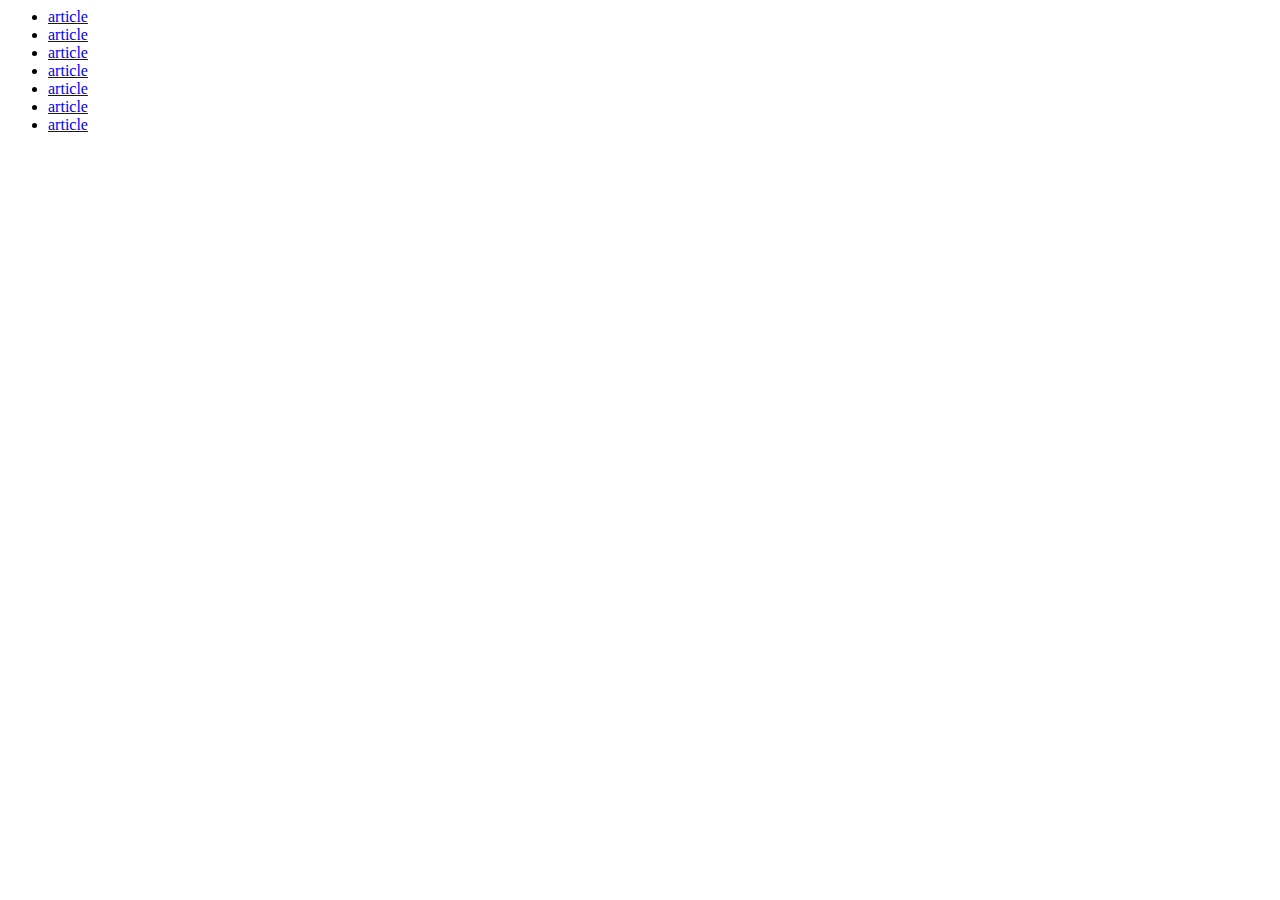
<file: web/linkspage-1.html>
<html>
	<head>
		<title>链接页1</title>
	</head>
	
	<body>
		
		<ul>
		
			<li><a href="http://127.0.0.1/shehui9/html/c.html?1">article</a></li>
			<li><a href="http://127.0.0.1/shehui9/html/c.html?2">article</a></li>
			<li><a href="http://127.0.0.1/shehui9/html/c.html?3">article</a></li>
			<li><a href="http://127.0.0.1/shehui9/html/c.html?4">article</a></li>
			<li><a href="http://127.0.0.1/shehui9/html/c.html?5">article</a></li>
			<li><a href="http://127.0.0.1/shehui9/html/c.html?6">article</a></li>
			<li><a href="http://127.0.0.1/shehui9/html/c.html?7">article</a></li>
		</ul>
		
	</body>

</html>
</file>
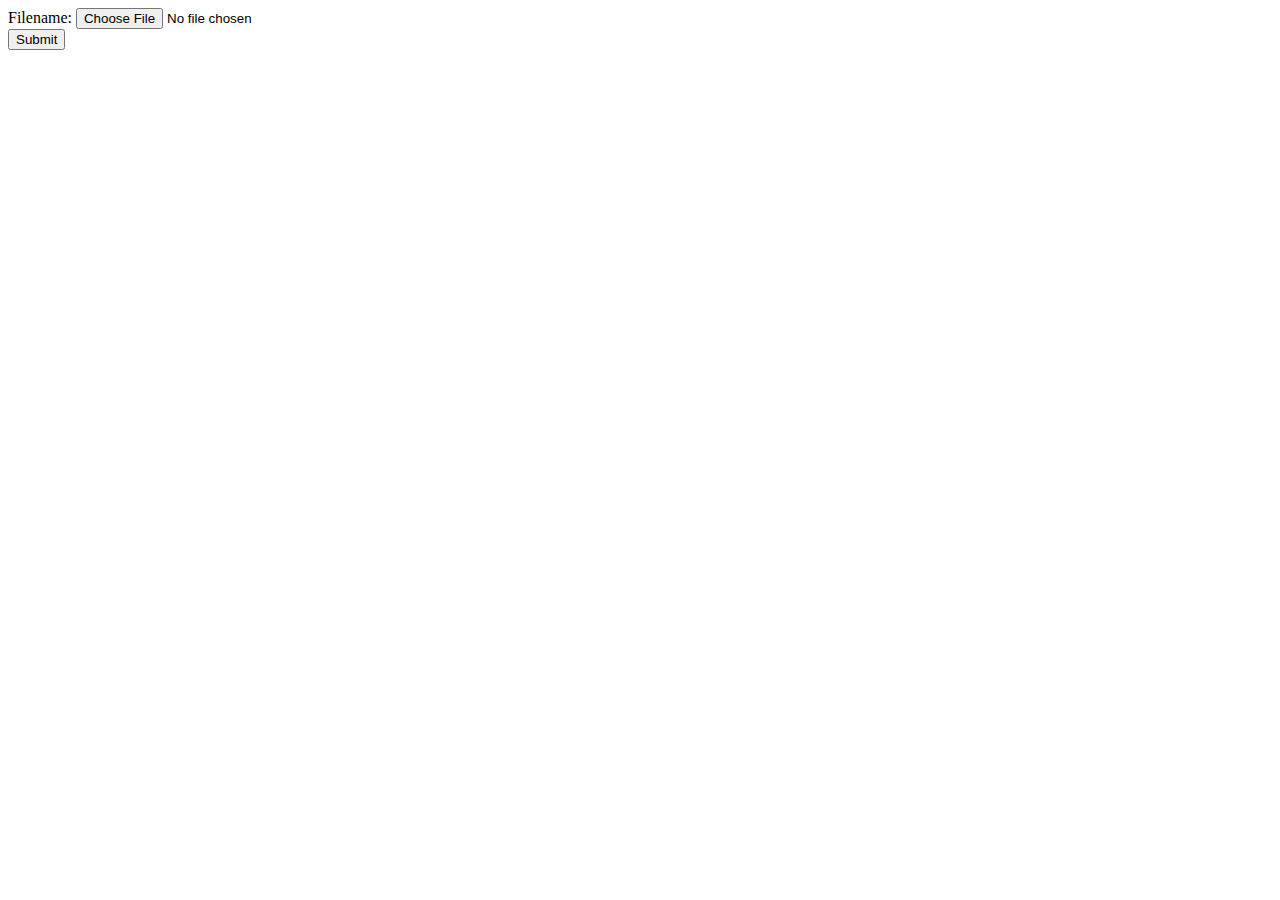
<file: web/test/upload.html>
<!DOCTYPE html PUBLIC "-//W3C//DTD HTML 4.01 Transitional//EN" "http://www.w3.org/TR/html4/loose.dtd">
<html>
<head>
<meta http-equiv="Content-Type" content="text/html; charset=UTF-8">
<title>Insert title here</title>
</head>
<body>

<form action="../service/file_upload.php" method="post"
enctype="multipart/form-data">
<label for="file">Filename:</label>
<input type="file" name="file" id="file" /> 
<br />
<input type="submit" name="submit" value="Submit" />
</form>

</body>
</html>
</file>
